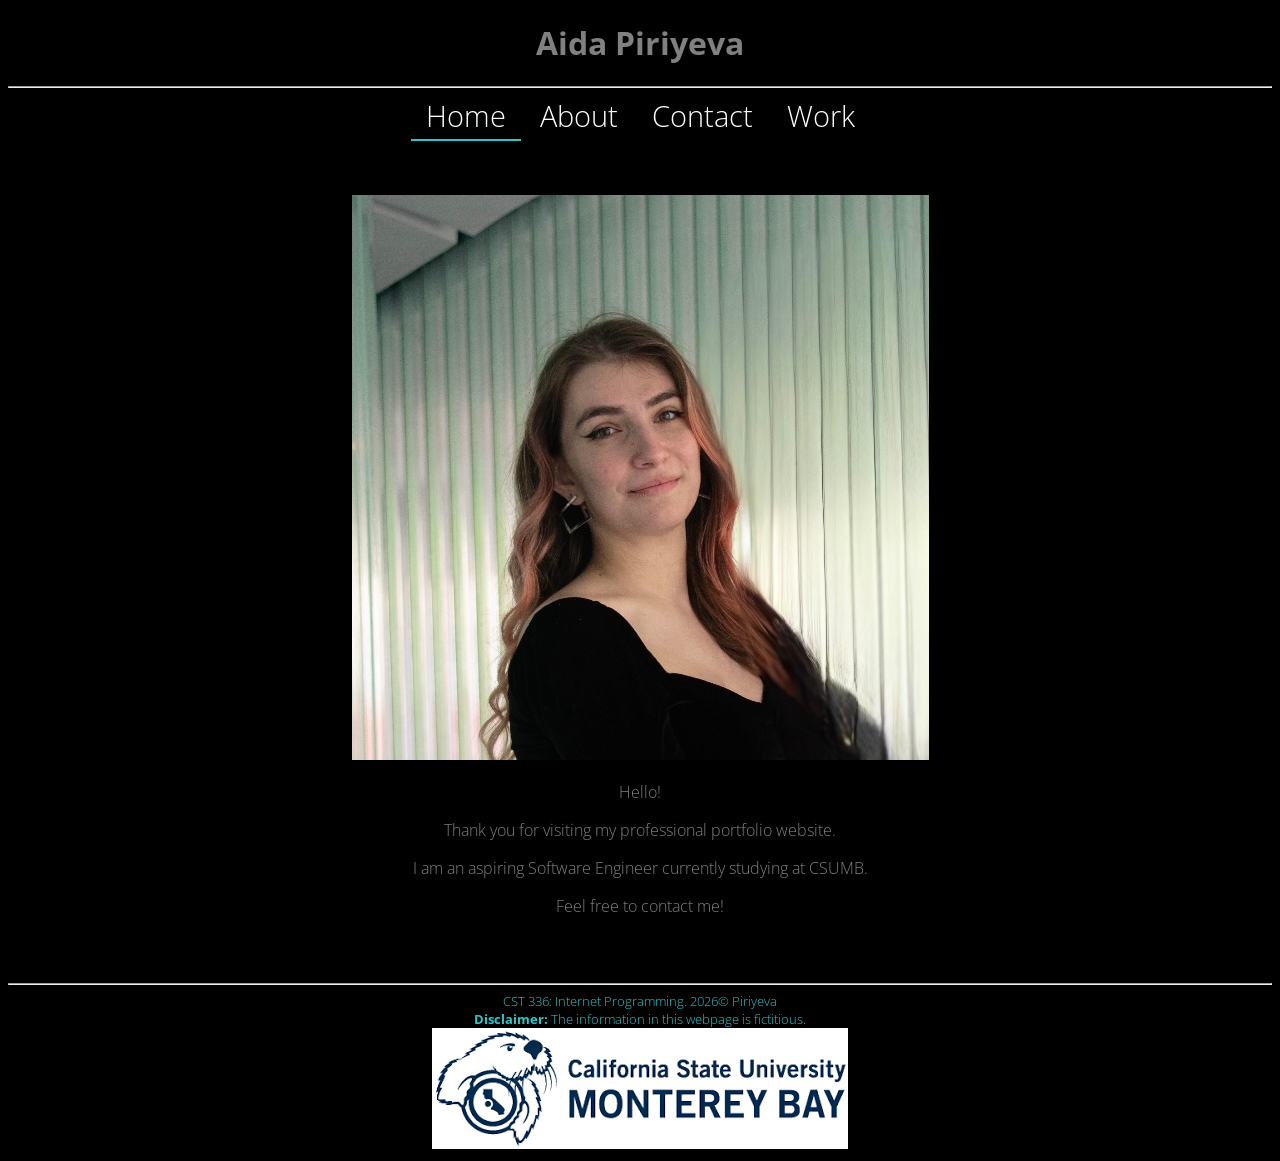
<file: index.html>
<!DOCTYPE html>
<html>

    <head>
        <meta charset = "UTF-8">
        <title> Aida Piriyeva: Portfolio </title>
        <link rel="preconnect" href="https://fonts.googleapis.com">
        <link rel="preconnect" href="https://fonts.gstatic.com" crossorigin>
        <link href="https://fonts.googleapis.com/css2?family=Open+Sans:ital,wght@0,300..800;1,300..800&display=swap" rel="stylesheet">
        <link href = "css/styles.css" rel = "stylesheet">
    </head>

    <body>
        <header>
            <h1> Aida Piriyeva </h1>
        </header>
        <hr>
        <nav>
            <a href = "index.html" class = "active"> Home</a>
            <a href = "about.html"> About</a>
            <a href = "contact.html"> Contact</a>
            <a href = "work.html"> Work</a>
        </nav>
        
        <br><br>
        
        <main>
            <figure>
                <img src = "img/aida_p.jpg" alt = "Picture of Aida Piriyeva">
            </figure>

            <div>
                Hello! <br />
                <p> Thank you for visiting my professional portfolio website. </p>
                <p> I am an aspiring Software Engineer currently studying at CSUMB. </p>
                <p> Feel free to contact me! </p>
                <br><br>
            </div>
        </main>
        <footer>
            <hr>
            CST 336: Internet Programming. 2026&copy; Piriyeva <br>
            <strong> Disclaimer: </strong> The information in this webpage is fictitious. <br>
            
            <img src = "img/logo.png" alt = "CSUMB Logo">
        </footer>
        
    </body>

</html>
</file>
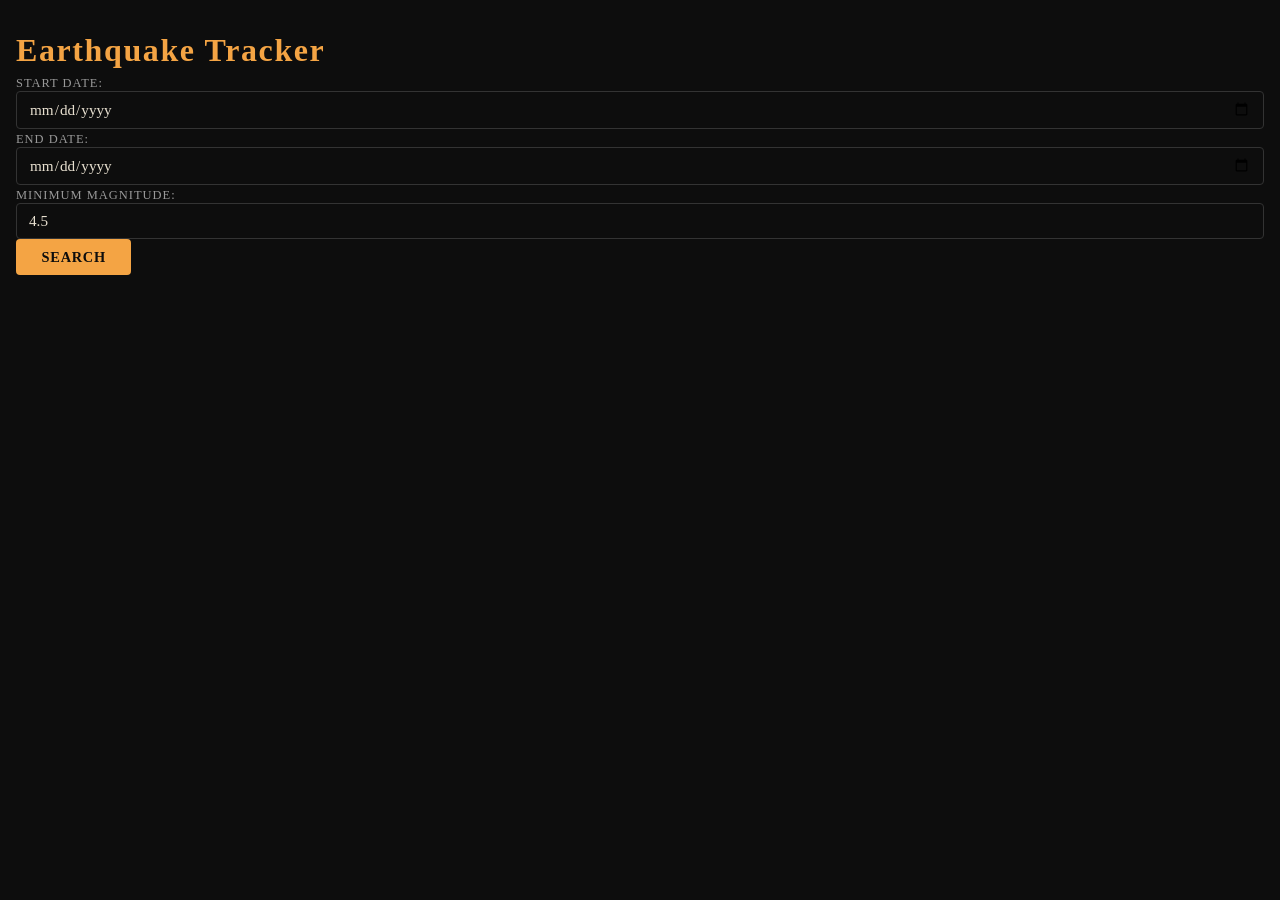
<file: HW3/index.html>
<!DOCTYPE html>
<html>
<head>
    <title>Earthquake Tracker</title>
    <link rel="stylesheet" href="styles.css">
</head>
<body>
    <h1>Earthquake Tracker</h1>

    <label>Start Date: <input type="date" id="start"></label>
    <label>End Date: <input type="date" id="end"></label>
    <label>Minimum Magnitude: <input type="number" id="mag" value="4.5" min="0" max="10" step="0.1"></label>

    <button onclick="search()">Search</button>

    <p id="error"></p>
    <div id="results"></div>

    <script src="script.js"></script>
</body>
</html>
</file>
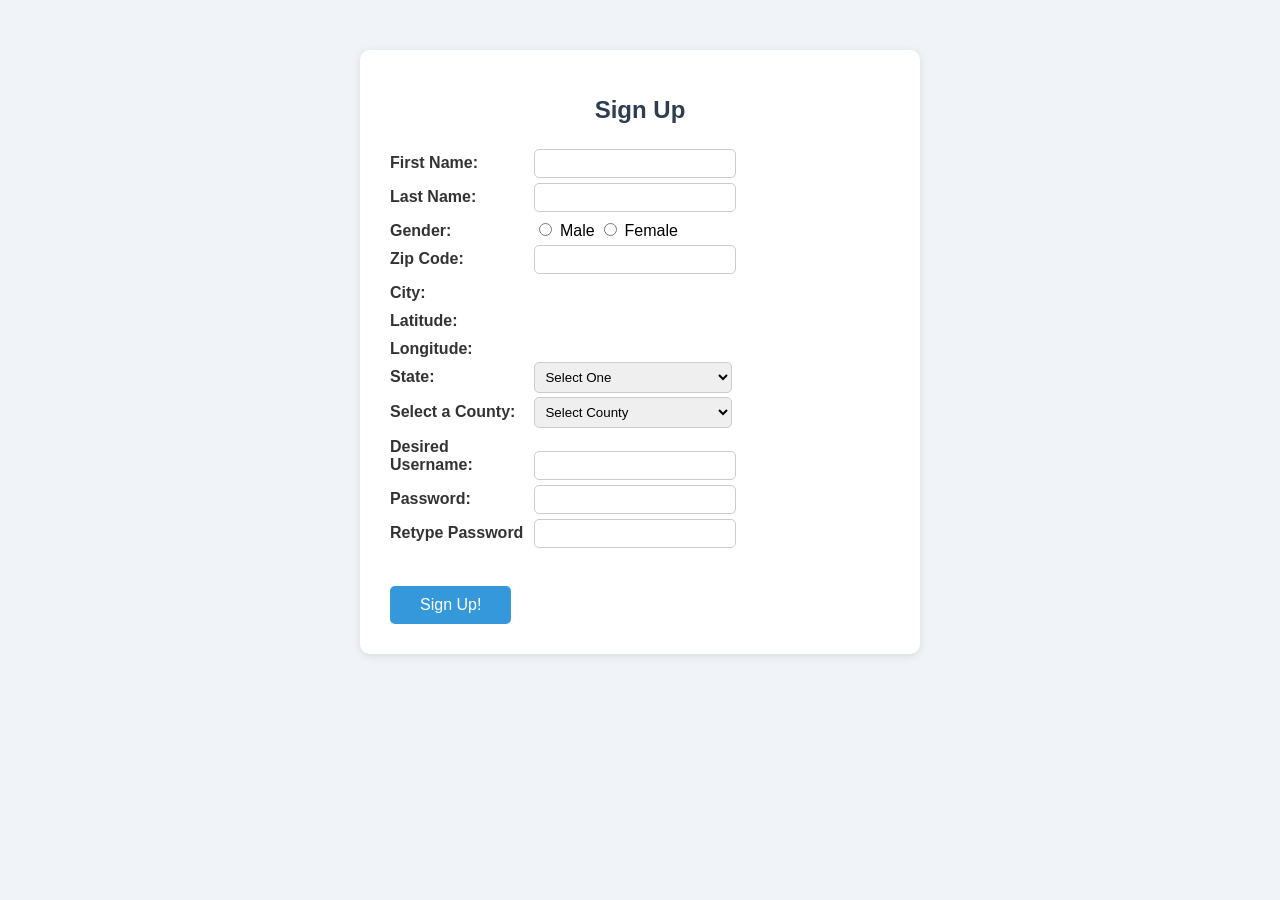
<file: sign-up-page/index.html>
<!DOCTYPE html>
<html>
    <head>
        <title> Sign Up Page </title>
        <link rel="stylesheet" href="styles.css">
    </head>
    
    <body>
        <div class = "container">
            <h1> Sign Up </h1>
            
            <form id="signupForm" action="welcome.html">

                <label> First Name: </label>
                <input type="text" name="fName"> <br>

                <label> Last Name: </label>
                <input type="text" name="lName"> <br>

                <label> Gender: </label>
                <input type="radio" name="gender" value="m"> Male
                <input type="radio" name="gender" value="f"> Female <br>

                <label> Zip Code: </label>
                <input type="text" id="zip" name="zip">
                <span id="zipError"> </span> <br>

                <label> City: </label>
                <span id="city"> </span> <br>

                <label> Latitude: </label>
                <span id="latitude"> </span> <br>

                <label> Longitude: </label>
                <span id="longitude"> </span> <br>

                <label> State: </label>
                <select id="state" name="state">
                    <option value="">Select One</option>
                </select> <br>

                <label> Select a County:</label>
                <select id="county" name="county">
                    <option>Select County</option>
                </select> <br>

                <label>Desired Username:</label>
                <input type="text" id="username" name="username">
                <span id="usernameError"></span> <br>

                <label>Password:</label>
                <input type="password" id="password" name="password">
                <span id="suggestedPwd"></span> <br>

                <label>Retype Password</label>
                <input type="password" id="password2" name="password2"> <br>
                <span id="passwordError"></span>

                <input type="submit" value="Sign Up!">
            </form>
        </div>

    <script src="js/script.js"></script>
    </body>
</html>
</file>
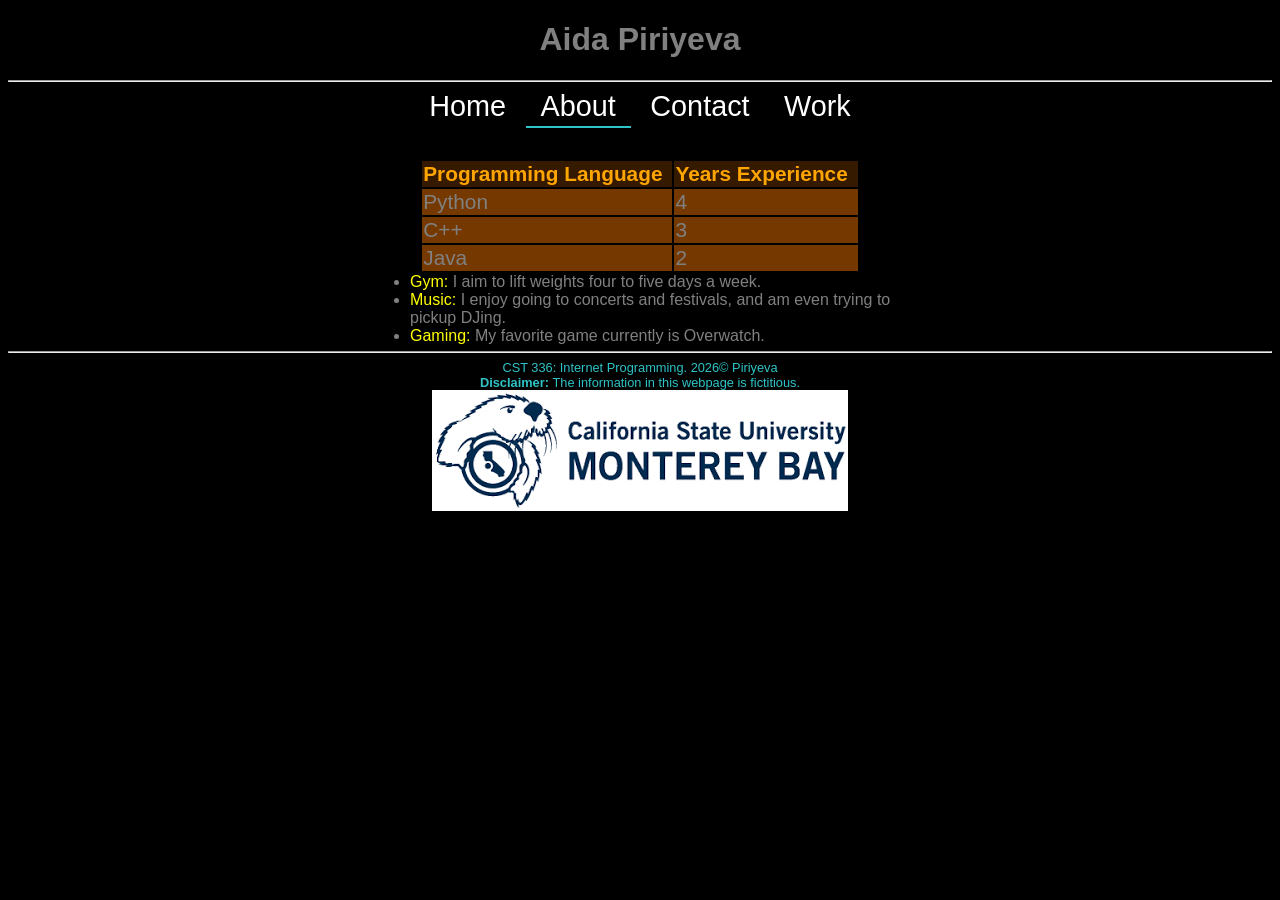
<file: about.html>
<!DOCTYPE html>
<html>

    <head>
        <meta charset = "UTF-8">
        <title> Aida Piriyeva: Portfolio </title>
        <link href = "css/styles.css" rel = "stylesheet">
    </head>

    <body>
        <header>
            <h1> Aida Piriyeva </h1>
        </header>
        <hr>
        <nav>
            <a href = "index.html" > Home</a>
            <a href = "about.html" class = "active"> About</a>
            <a href = "contact.html"> Contact</a>
            <a href = "work.html"> Work</a>
        </nav>
        
        <br><br>
        
        <div id = "content">
            <table>
                <tr id = "table-header">
                    <td><strong>Programming Language</strong></td>
                    <td><strong>Years Experience</strong></td>
                </tr>
                <tr class = "table-row">
                    <td>Python</td>
                    <td>4</td>
                </tr>
                <tr class = "table-row">
                    <td>C++</td>
                    <td>3</td>
                </tr>
                <tr class = "table-row">
                    <td>Java</td>
                    <td>2</td>
                </tr>
            </table>
            <ul>
                <li><span class="hobby">Gym:</span> I aim to lift weights four to five days a week.</li>
                <li><span class="hobby">Music:</span> I enjoy going to concerts and festivals, and am even trying to pickup DJing.</li>
                <li><span class="hobby">Gaming:</span> My favorite game currently is Overwatch.</li>
            </ul>
        </div>
        <footer>
            <hr>
            CST 336: Internet Programming. 2026&copy; Piriyeva <br>
            <strong> Disclaimer: </strong> The information in this webpage is fictitious. <br>
            
            <img src = "img/logo.png" alt = "CSUMB Logo">
        </footer>
        
    </body>

</html>
</file>
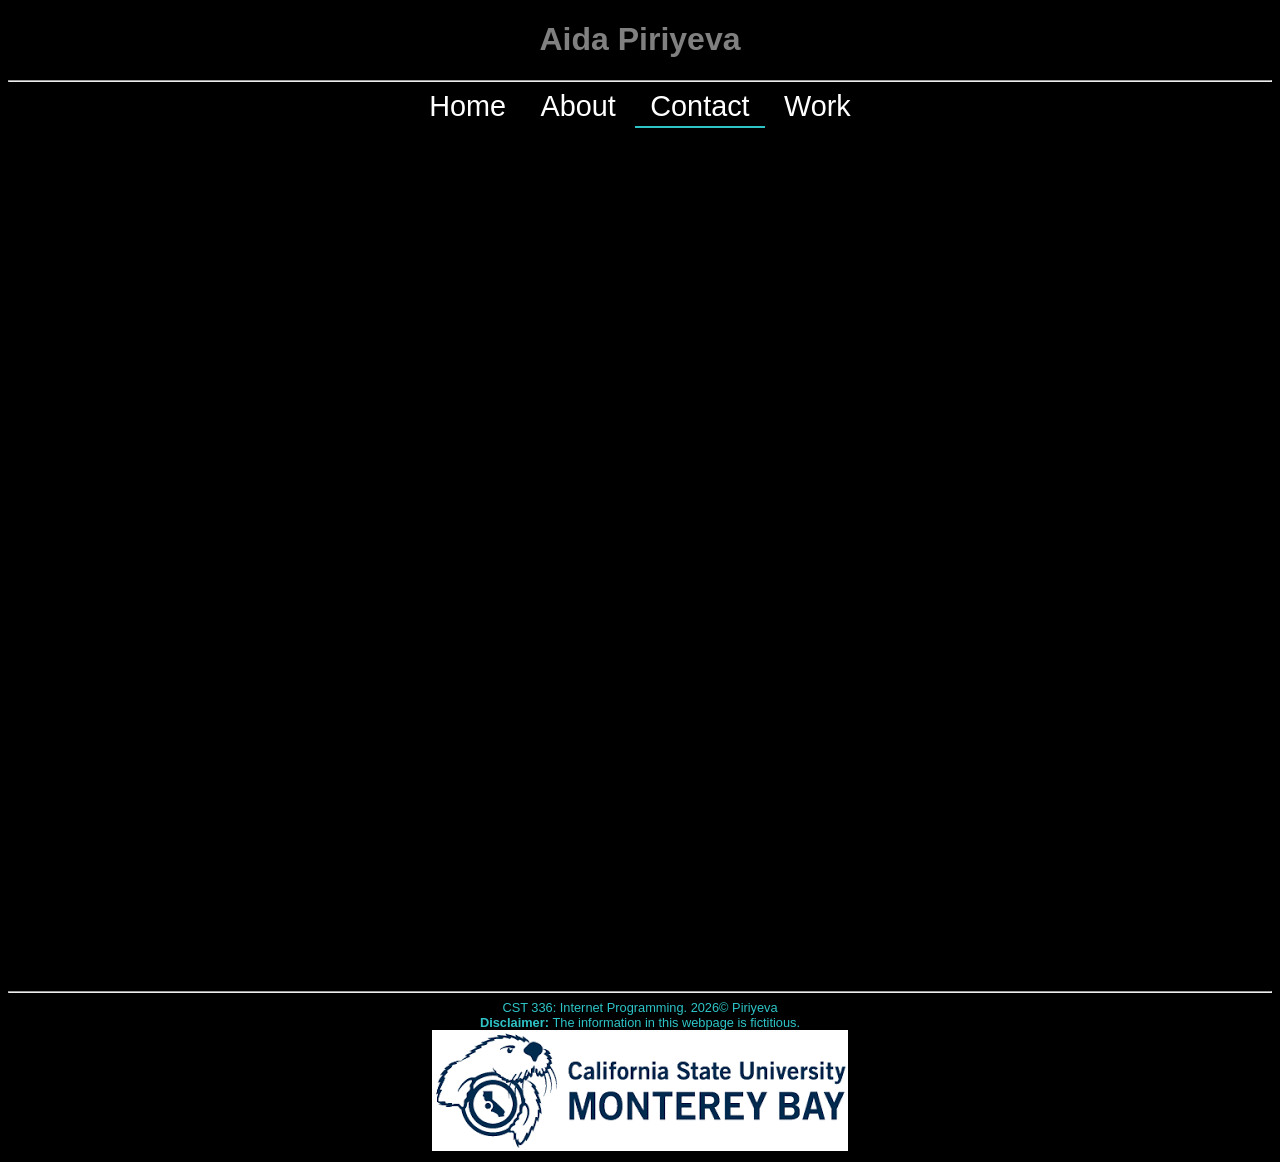
<file: contact.html>
<!DOCTYPE html>
<html>

    <head>
        <meta charset = "UTF-8">
        <title> Aida Piriyeva: Portfolio </title>
        <link href = "css/styles.css" rel = "stylesheet">
    </head>

    <body>
        <header>
            <h1> Aida Piriyeva </h1>
        </header>
        <hr>
        <nav>
            <a href = "index.html" > Home</a>
            <a href = "about.html">About</a>
            <a href = "contact.html"class = "active"> Contact</a>
            <a href = "work.html"> Work</a>
        </nav>
        
        <br><br>
        <div id="content">
            <iframe src="https://docs.google.com/forms/d/e/1FAIpQLSetIzxgTix_TJn6ZbD5LS0S2CE3LathuSwQAf0tO-ij87iD2w/viewform?embedded=true" width="640" height="822" frameborder="0" marginheight="0" marginwidth="0">Loading…</iframe>
        </div>

        <footer>
            <hr>
            CST 336: Internet Programming. 2026&copy; Piriyeva <br>
            <strong> Disclaimer: </strong> The information in this webpage is fictitious. <br>
            
            <img src = "img/logo.png" alt = "CSUMB Logo">
        </footer>
        
    </body>

</html>
</file>
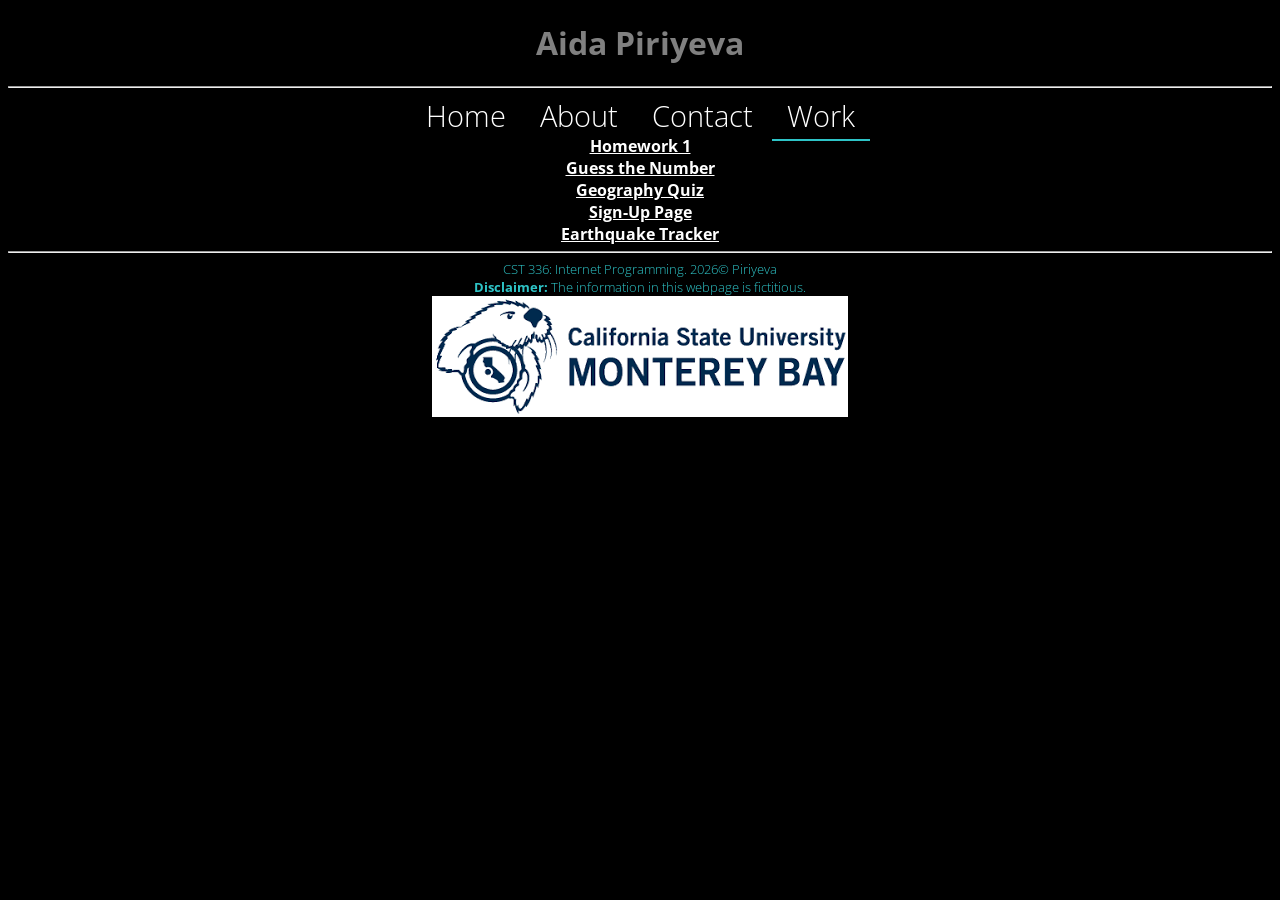
<file: work.html>
<!DOCTYPE html>
<html>

    <head>
        <meta charset = "UTF-8">
        <title> Aida Piriyeva: Portfolio </title>
        <link rel="preconnect" href="https://fonts.googleapis.com">
        <link rel="preconnect" href="https://fonts.gstatic.com" crossorigin>
        <link href="https://fonts.googleapis.com/css2?family=Open+Sans:ital,wght@0,300..800;1,300..800&display=swap" rel="stylesheet">
        <link href = "css/styles.css" rel = "stylesheet">
    </head>

    <body>
        <header>
            <h1> Aida Piriyeva </h1>
        </header>
        <hr>
        <nav>
            <a href = "index.html">Home</a>
            <a href = "about.html"> About</a>
            <a href = "contact.html"> Contact</a>
            <a href = "work.html" class = "active"> Work</a>
        </nav>

        <main>
            <a href = "HW1/languages.html" class="hw-link">Homework 1</a> <br>
            <a href = "guess_number/index.html" class = "hw-link" > Guess the Number </a> <br>
            <a href = "geography_quiz/index.html" class = "hw-link" > Geography Quiz </a> <br>
            <a href = "sign-up-page/index.html" class = "hw-link" > Sign-Up Page </a> <br>
            <a href = "HW3/index.html" class="hw-link"> Earthquake Tracker </a>
        </main>

        <footer>
            <hr>
            CST 336: Internet Programming. 2026&copy; Piriyeva <br>
            <strong> Disclaimer: </strong> The information in this webpage is fictitious. <br>
            
            <img src = "img/logo.png" alt = "CSUMB Logo">
        </footer>
        
    </body>

</html>
</file>
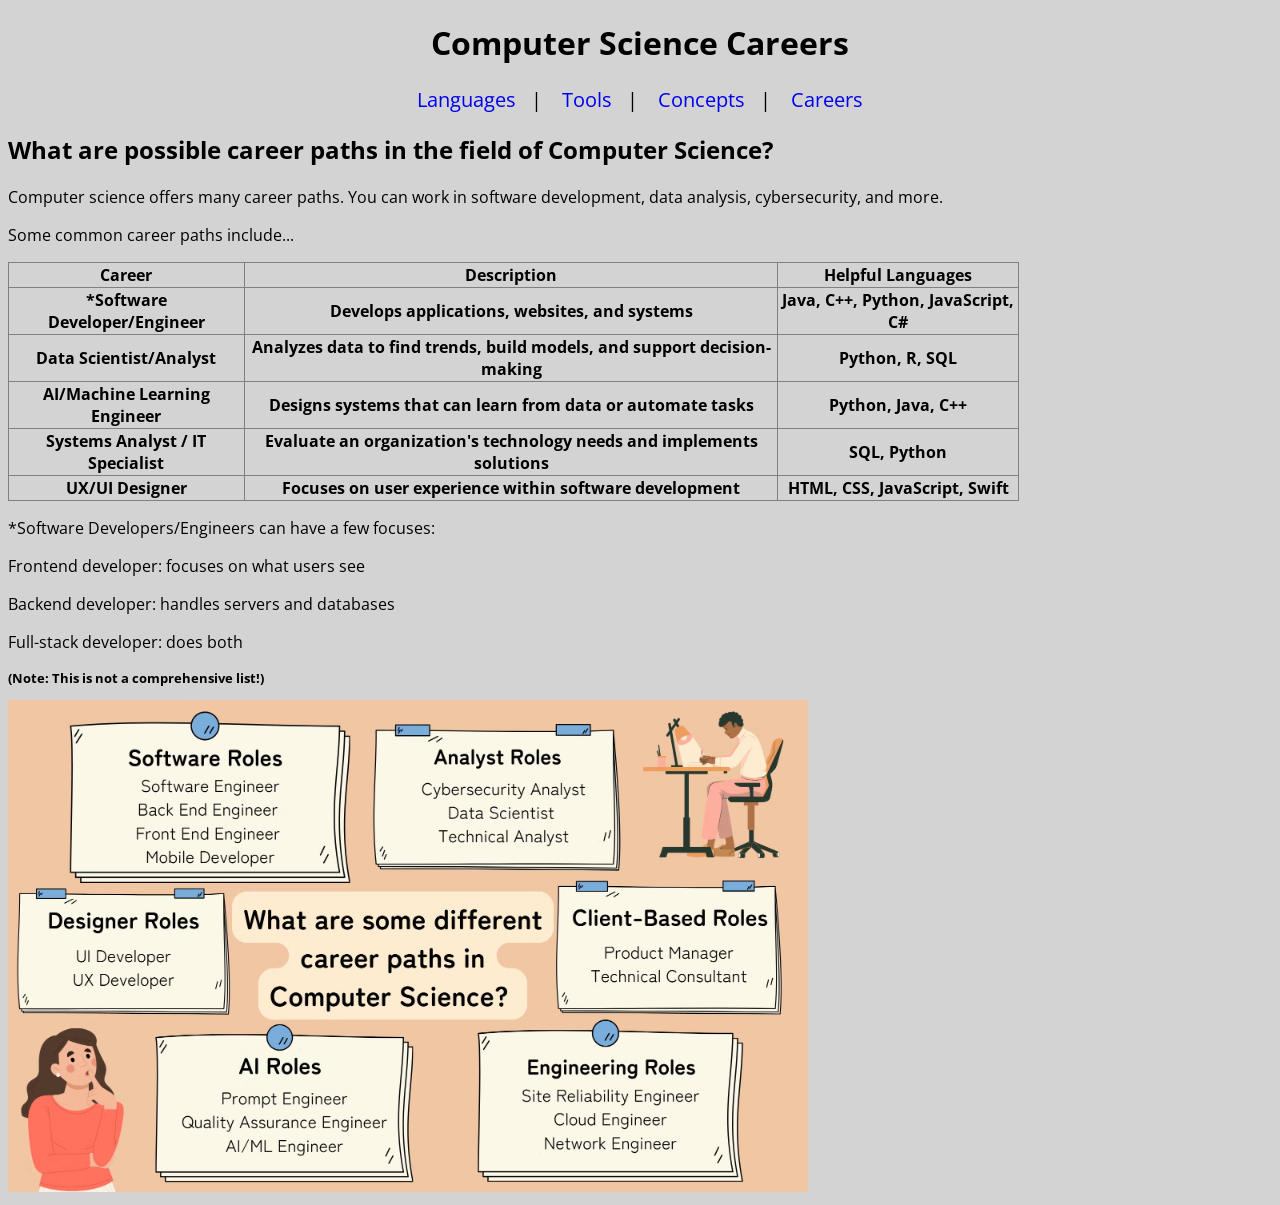
<file: HW1/careers.html>
<!DOCTYPE html>
<html>
    <head>
        <meta charset="UTF-8">
        <link href="https://fonts.googleapis.com/css2?family=Open+Sans&display=swap" rel="stylesheet">
        <link href = "styles.css" rel = "stylesheet">
        <title> Computer Science Careers </title>
    </head>

    <body>
        <header>
            <h1> Computer Science Careers </h1>
        </header>

        <nav>
            <span><a href="languages.html">Languages</a></span>|
            <span><a href="tools.html">Tools</a></span>|
            <span><a href="concepts.html">Concepts</a></span>|
            <a href="careers.html">Careers</a>
        </nav>

        <main>
            <h2> What are possible career paths in the field of Computer Science? </h2>
            <p> Computer science offers many career paths. You can work in software development, data analysis, cybersecurity, and more. </p>
            <p> Some common career paths include... </p>
            
        <table border="1">
            <tr> 
                <th> Career </th>
                <th> Description </th>
                <th> Helpful Languages </th>
            </tr>
            <tr>
                <th> *Software Developer/Engineer </th>
                <th> Develops applications, websites, and systems </th>
                <th> Java, C++, Python, JavaScript, C# </th>
            </tr>
            <tr> 
                <th> Data Scientist/Analyst </th>
                <th> Analyzes data to find trends, build models, and support decision-making </th>
                <th> Python, R, SQL </th>
            </tr>
            <tr> 
                <th> AI/Machine Learning Engineer </th>
                <th> Designs systems that can learn from data or automate tasks </th>
                <th> Python, Java, C++ </th>
            </tr>
            <tr>
                <th> Systems Analyst / IT Specialist </th>
                <th> Evaluate an organization's technology needs and implements solutions </th>
                <th> SQL, Python </th>
            </tr>
            <tr> 
                <th> UX/UI Designer </th>
                <th> Focuses on user experience within software development </th>
                <th> HTML, CSS, JavaScript, Swift </th>
            </tr>
        </table>

            <p> *Software Developers/Engineers can have a few focuses: </p>
            <p> Frontend developer: focuses on what users see </p>
            <p> Backend developer: handles servers and databases </p>
            <p> Full-stack developer: does both </p>

            <p class="note"> (Note: This is not a comprehensive list!) </p>
            <img src="img/careers.png" alt="Different computer science career paths" width="800">
        </main>
    </body>
</html>
</file>
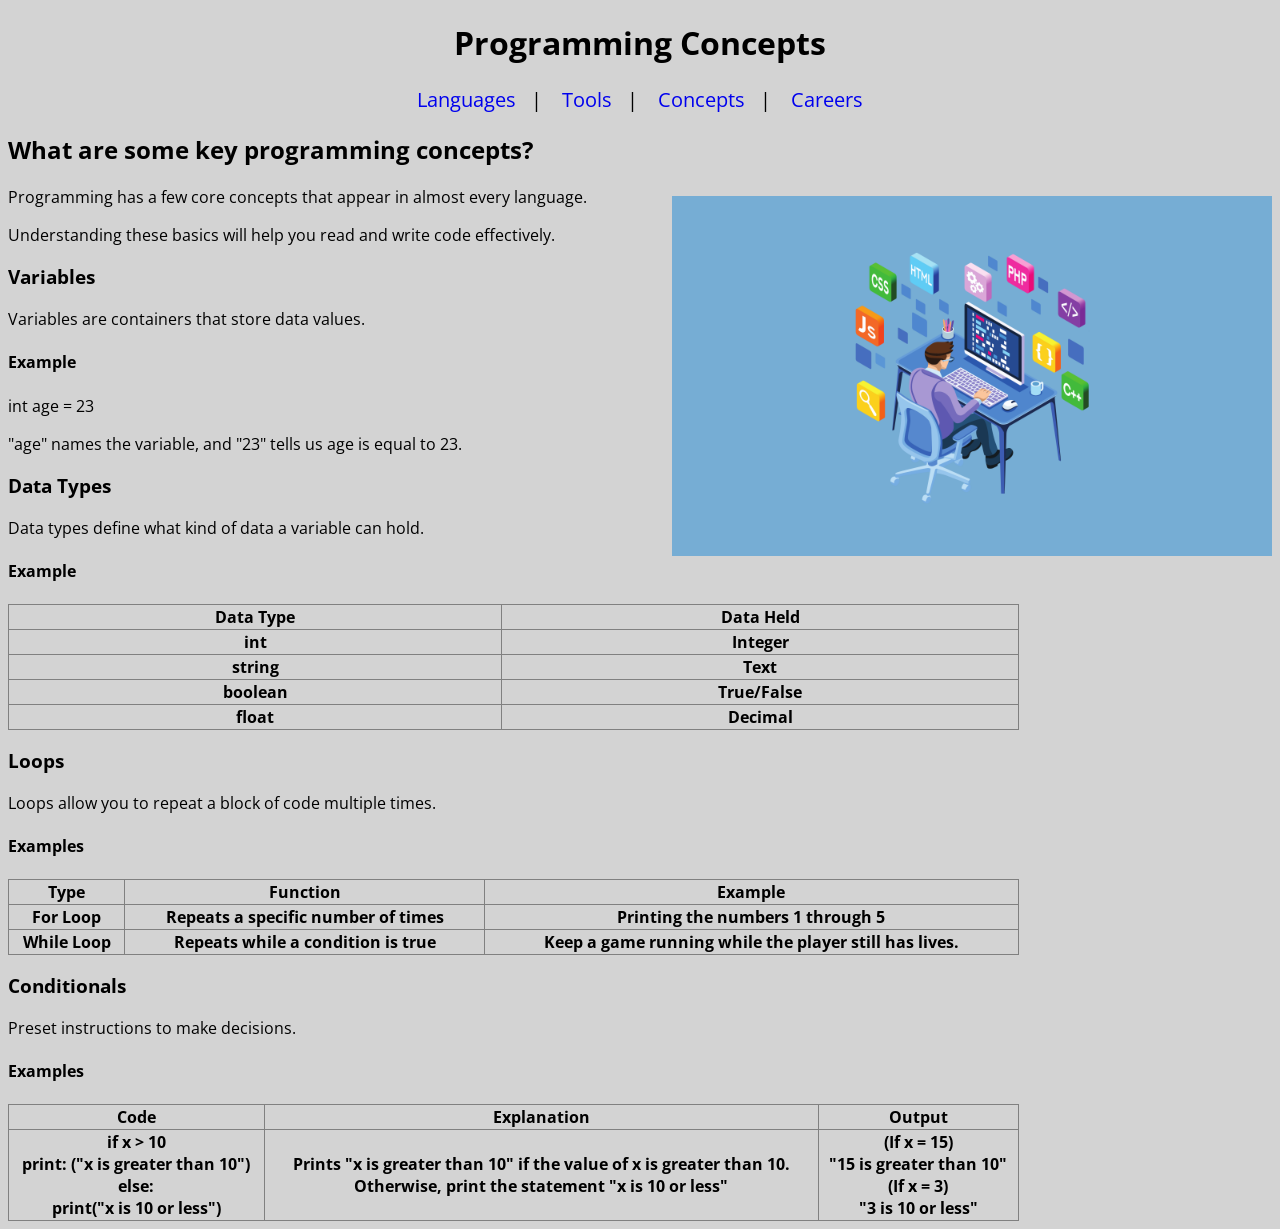
<file: HW1/concepts.html>
<!DOCTYPE html>
<html>
    <head>
        <meta charset="UTF-8">
        <link href="https://fonts.googleapis.com/css2?family=Open+Sans&display=swap" rel="stylesheet">
        <link href = "styles.css" rel = "stylesheet">
        <title> Programming Concepts </title>
    </head>

    <body>
        <header>
            <h1> Programming Concepts </h1>
        </header>

        <nav>
            <span><a href="languages.html">Languages</a></span>|
            <span><a href="tools.html">Tools</a></span>|
            <span><a href="concepts.html">Concepts</a></span>|
            <a href="careers.html">Careers</a>
        </nav>

        <main>
            <h2> What are some key programming concepts? </h2>
            <img src="img/concepts.png" alt="Man at a computer surrounded by programming attribute icons" class="side-img">
            <p> Programming has a few core concepts that appear in almost every language. </p>
            <p> Understanding these basics will help you read and write code effectively. </p>

            <h3> Variables </h3>
            <p> Variables are containers that store data values. </p>
            <h4> Example </h4>
            <p> int age = 23 </p>
            <p> "age" names the variable, and "23" tells us age is equal to 23.</p>
            
            <h3> Data Types</h3>
            <p> Data types define what kind of data a variable can hold. </p>
            <h4> Example </h4>
            <table border="1">
                <tr>
                    <th> Data Type </th>
                    <th> Data Held </th>
                </tr>
                <tr>
                    <th> int </th>
                    <th> Integer</th>
                </tr>
                <tr>
                    <th> string </th>
                    <th> Text </th>
                </tr>
                <tr>
                    <th> boolean </th>
                    <th> True/False </th>
                </tr>
                <tr> 
                    <th> float </th>
                    <th> Decimal</th>
                </tr>
            </table>
            
            <h3> Loops </h3>
            <p> Loops allow you to repeat a block of code multiple times. </p>
            <h4> Examples </h4>
                <table border="1">
                    <tr>
                        <th> Type </th>
                        <th> Function </th>
                        <th> Example </th>
                    </tr>
                    <tr> 
                        <th> For Loop </th>
                        <th> Repeats a specific number of times </th>
                        <th> Printing the numbers 1 through 5 </th>
                    </tr>
                    <tr>
                        <th> While Loop </th>
                        <th> Repeats while a condition is true</th>
                        <th> Keep a game running while the player still has lives. </th>
                    </tr>
                </table>
            
            <h3> Conditionals </h3>
            <p> Preset instructions to make decisions. </p>
            <h4> Examples</h4>
            <table border="1">
                <tr>
                    <th> Code </th>
                    <th> Explanation </th>
                    <th> Output </th>
                </tr>
                <tr>
                    <th> if x > 10<br>
                        print: ("x is greater than 10") <br>
                        else:<br>
                        print("x is 10 or less")
                    </th>
                    <th> Prints "x is greater than 10" if the value of x is greater than 10. <br>
                        Otherwise, print the statement "x is 10 or less" <br>
                    </th>
                    <th> (If x = 15) <br>
                    "15 is greater than 10"<br>
                    (If x = 3) <br>
                    "3 is 10 or less"
                    </th>
            </table>
        </main>
    </body>
</html>
</file>
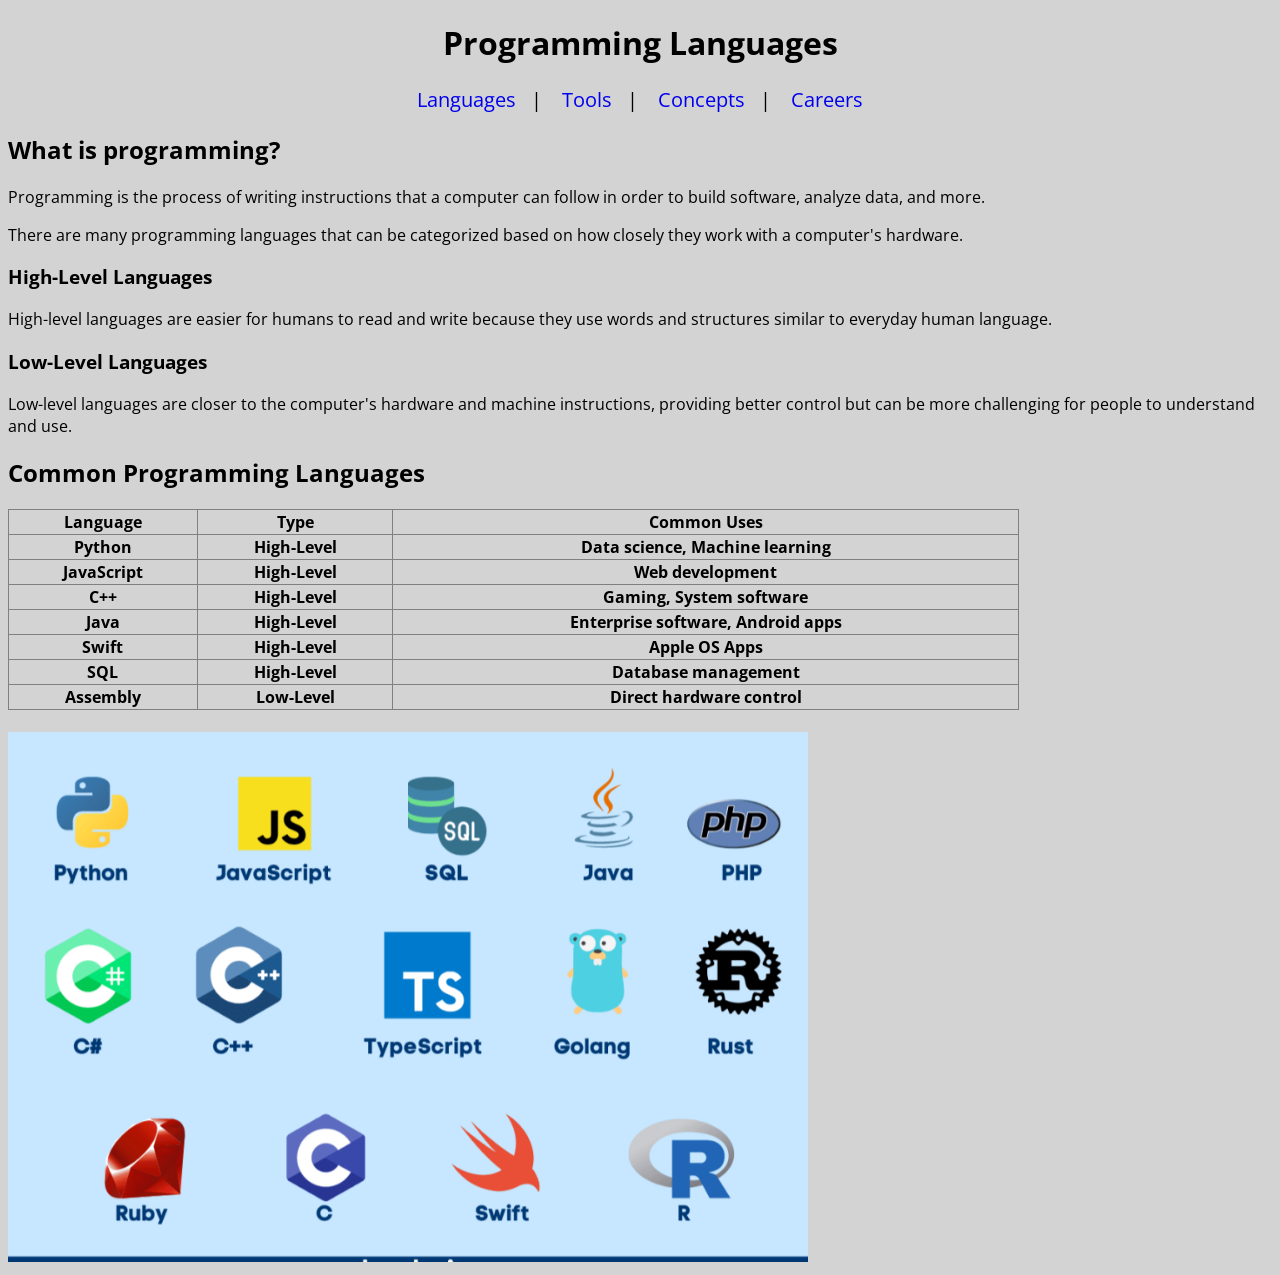
<file: HW1/languages.html>
<!DOCTYPE html>
<html>
    <head>
        <meta charset="UTF-8">
        <link href="https://fonts.googleapis.com/css2?family=Open+Sans&display=swap" rel="stylesheet">
        <link href = "styles.css" rel = "stylesheet">
        <title> Programming Languages </title>
    </head>

    <body>
        <header>
            <h1> Programming Languages </h1>
        </header>

        <nav>
            <span><a href="languages.html">Languages</a></span>|
            <span><a href="tools.html">Tools</a></span>|
            <span><a href="concepts.html">Concepts</a></span>|
            <a href="careers.html">Careers</a>
        </nav>

        <main>
            <h2> What is programming? </h2>
            <p> Programming is the process of writing instructions that a computer can follow in order to build software, analyze data, and more. </p>
            <p> There are many programming languages that can be categorized based on how closely they work with a computer's hardware. </p>
            
            <h3> High-Level Languages </h3>
            <p> High-level languages are easier for humans to read and write because they use words and structures similar to everyday human language. </p>
            <h3> Low-Level Languages </h3>
            <p> Low-level languages are closer to the computer's hardware and machine instructions, providing better control but can be more challenging for people to understand and use. </p>
        
            <h2> Common Programming Languages </h2>
            <table border="1"> 
                <tr>
                    <th> Language </th>
                    <th> Type </th>
                    <th> Common Uses </th>
                </tr>
                <tr>
                    <th> Python </th>
                    <th> High-Level </th>
                    <th> Data science, Machine learning </th>
                </tr>
                <tr>
                    <th> JavaScript </th>
                    <th> High-Level </th>
                    <th> Web development </th>
                </tr>
                <tr>
                    <th> C++ </th>
                    <th> High-Level </th>
                    <th> Gaming, System software </th>
                </tr>
                <tr>
                    <th> Java </th>
                    <th> High-Level </th>
                    <th> Enterprise software, Android apps </th>
                </tr>
                <tr>
                    <th> Swift </th>
                    <th> High-Level </th>
                    <th> Apple OS Apps </th>
                </tr>
                <tr>
                    <th> SQL </th>
                    <th> High-Level </th>
                    <th> Database management </th>
                </tr>
                <tr>
                    <th> Assembly </th>
                    <th> Low-Level </th>
                    <th> Direct hardware control </th>
                </tr>
            </table>
            <br>

            <img src="img/languages.png" alt="Examples of common programming languages" width="800">
        </main>
    </body>
</html>
</file>
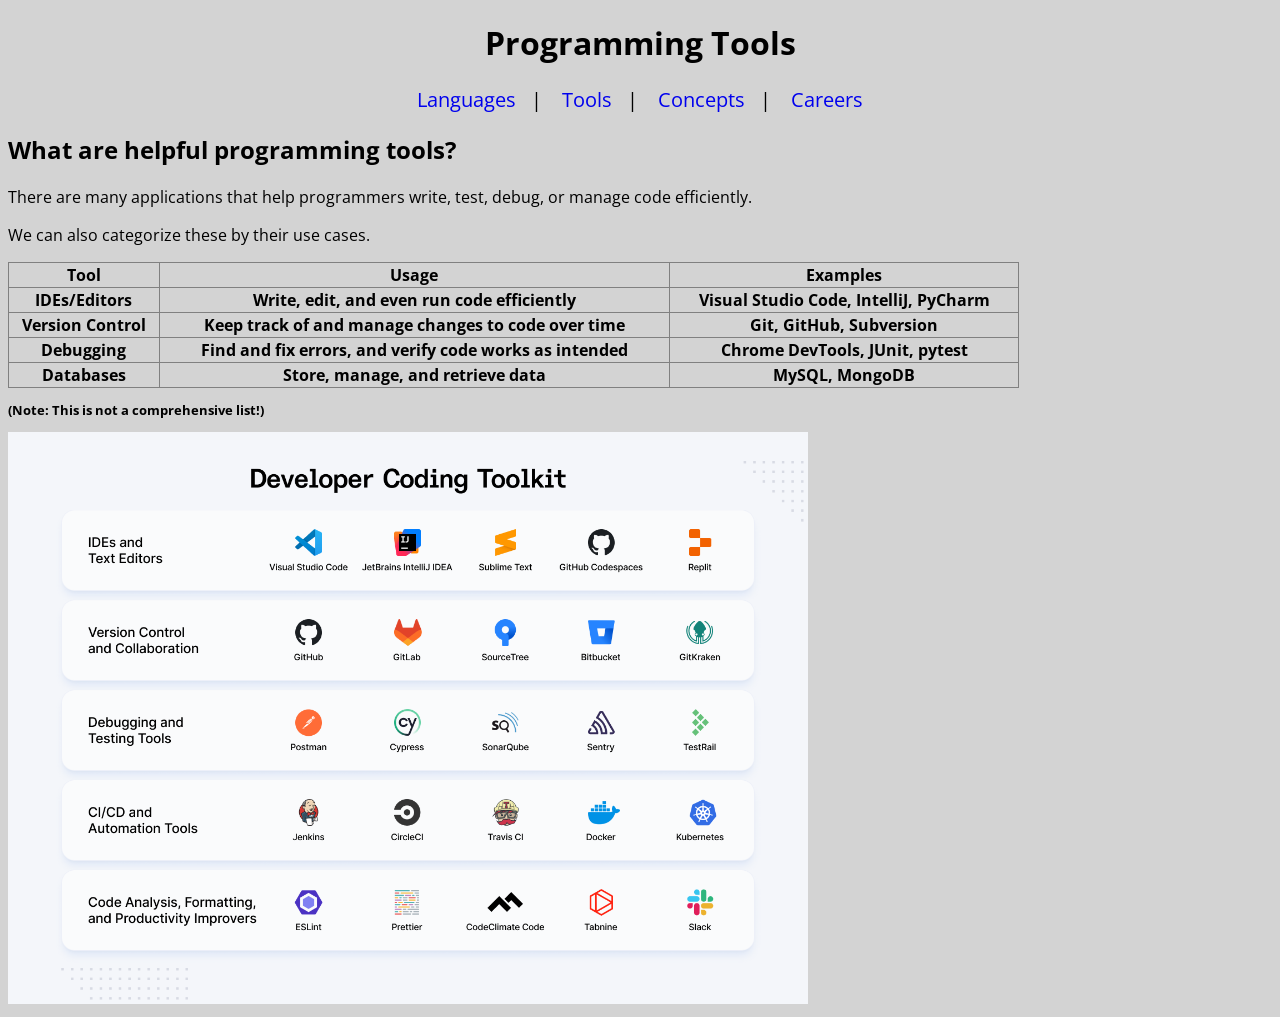
<file: HW1/tools.html>
<!DOCTYPE html>
<html>
    <head>
        <meta charset="UTF-8">
        <link href="https://fonts.googleapis.com/css2?family=Open+Sans&display=swap" rel="stylesheet">
        <link href = "styles.css" rel = "stylesheet">
        <title> Programming Tools </title>
    </head>

    <body>
        <header>
            <h1> Programming Tools </h1>
        </header>

        <nav>
            <span><a href="languages.html">Languages</a></span>|
            <span><a href="tools.html">Tools</a></span>|
            <span><a href="concepts.html">Concepts</a></span>|
            <a href="careers.html">Careers</a>
        </nav>

        <main>
            <h2> What are helpful programming tools? </h2>
            <p> There are many applications that help programmers write, test, debug, or manage code efficiently. </p>
            <p> We can also categorize these by their use cases. </p>
            
            <table border="1">
                <tr>
                    <th> Tool </th>
                    <th> Usage </th>
                    <th> Examples </th>
                </tr>
                <tr> 
                    <th> IDEs/Editors </th>
                    <th> Write, edit, and even run code efficiently </th>
                    <th> Visual Studio Code, IntelliJ, PyCharm </th>
                </tr>
                <tr>
                    <th> Version Control </th>
                    <th> Keep track of and manage changes to code over time </th>
                    <th> Git, GitHub, Subversion </th>
                </tr>
                <tr> 
                    <th> Debugging </th>
                    <th> Find and fix errors, and verify code works as intended </th>
                    <th> Chrome DevTools, JUnit, pytest </th>
                </tr>
                <tr>
                    <th> Databases </th>
                    <th> Store, manage, and retrieve data </th>
                    <th> MySQL, MongoDB </th>
                </tr>
            </table>

            <p class="note"> (Note: This is not a comprehensive list!) </p>
            <img src="img/tools.png" alt="Developer Coding Toolkit / Examples" width="800">   
        </main>
    </body>
</html>
</file>
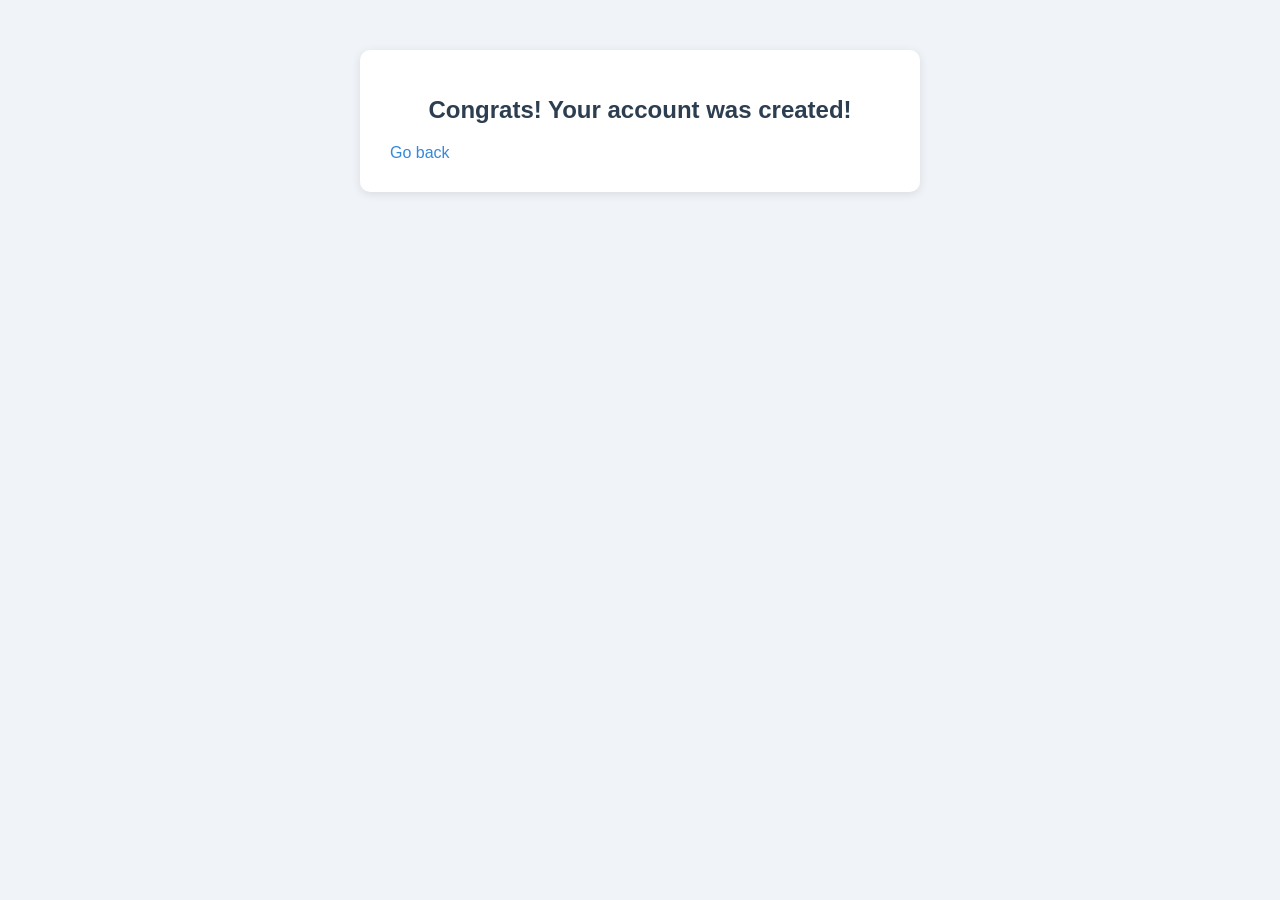
<file: sign-up-page/welcome.html>
<!DOCTYPE html>
<html>
<head>
    <title> Welcome </title>
    <link rel="stylesheet" href="styles.css">
</head>
<body>
    <div class="container">
        <h1> Congrats! Your account was created! </h1>
        <a href="index.html">Go back</a>
    </div>
</body>
</html>
</file>
<file: css/styles.css>
body {
    background-color: black;
    color: gray;
}

header, main, nav, footer {
    text-align: center;
}

nav a {
    padding: 15px;
    padding-bottom: 4px;
    font-size: 1.8em;
    text-decoration: 1.8em;
    color: white;
}

nav a:hover {
    border-bottom: 2px solid white;
    font-size: 2em;
    transition: .9s;
}

main {
    display: block;
    justify-content: center;
}

footer {
    font-size: 0.8em;
    color: #2ec4c7;
}

nav a.active {
    border-bottom: 2px solid #2ec4c7;
}

table {
    margin: 0px auto;
}

td {
    padding-right: 10px;
    font-size: 1.3em;
}

td strong {
    color: orange;
}

#table-header {
    background-color: #351a00;
}

.table-row {
    background-color: #753900;;
}

ul {
    width: 500px;
    margin: 0 auto;
    text-align: left;
}

.hobby {

    color: yellow;
}


body {
  font-family: "Open Sans", sans-serif;
  font-optical-sizing: auto;
  font-weight: 300;
  font-style: normal;
  font-variation-settings:
    "wdth" 100;
}

.hw-link {
    color: white;
    font-weight: bold;
    text-decoration: underline;
}
</file>
<file: HW3/styles.css>
* {
    box-sizing: border-box;
    margin: 0;
    padding: 0;
}

body {
    font-family: Georgia, "Times New Roman", serif;
    background-color: #0d0d0d;
    color: #e8e0d0;
    min-height: 100vh;
    padding: 2rem 1rem;
}

h1 {
    font-size: 2rem;
    letter-spacing: 0.05em;
    color: #f4a444;
    margin-bottom: 0.25rem;
}

.subtitle {
    font-size: 0.85rem;
    color: #888;
    margin-bottom: 2rem;
    letter-spacing: 0.1em;
    text-transform: uppercase;
}

.container {
    max-width: 760px;
    margin: 0 auto;
}

form {
    background-color: #1a1a1a;
    border: 1px solid #2e2e2e;
    border-radius: 6px;
    padding: 1.5rem;
    margin-bottom: 2rem;
}

.form-row {
    display: flex;
    gap: 1rem;
    flex-wrap: wrap;
    margin-bottom: 1rem;
}

.form-group {
    display: flex;
    flex-direction: column;
    gap: 0.4rem;
    flex: 1;
    min-width: 160px;
}

label {
    font-size: 0.78rem;
    text-transform: uppercase;
    letter-spacing: 0.08em;
    color: #999;
}

input[type="date"],
input[type="number"] {
    background: #0d0d0d;
    border: 1px solid #333;
    border-radius: 4px;
    color: #e8e0d0;
    padding: 0.5rem 0.75rem;
    font-size: 0.95rem;
    font-family: inherit;
    width: 100%;
}

input[type="date"]:focus,
input[type="number"]:focus {
    outline: none;
    border-color: #f4a444;
}

button {
    background: #f4a444;
    color: #0d0d0d;
    border: none;
    border-radius: 4px;
    padding: 0.6rem 1.6rem;
    font-size: 0.9rem;
    font-family: inherit;
    font-weight: bold;
    letter-spacing: 0.05em;
    cursor: pointer;
    text-transform: uppercase;
    transition: background 0.2s;
}

button:hover {
    background: #e8922e;
}

.error {
    color: #e05555;
    font-size: 0.85rem;
    margin-bottom: 1rem;
    min-height: 1.2em;
}

.status {
    color: #888;
    font-size: 0.9rem;
    margin-bottom: 1rem;
}

.results-header {
    font-size: 0.78rem;
    text-transform: uppercase;
    letter-spacing: 0.1em;
    color: #666;
    margin-bottom: 1rem;
    border-bottom: 1px solid #222;
    padding-bottom: 0.5rem;
}

.quake-card {
    background: #1a1a1a;
    border-left: 3px solid #f4a444;
    border-radius: 4px;
    padding: 0.9rem 1rem;
    margin-bottom: 0.75rem;
}

.quake-card.minor { border-left-color: #4a9eff; }
.quake-card.moderate  {border-left-color: #f4a444; }
.quake-card.strong { border-left-color: #e05555 }

.quake-mag {
    font-size: 1.5rem;
    font-weight: bold;
    color: #f4a444;
    display: inline-block;
    margin-right: 0.75rem;
}

.quake-card.minor .quake-mag { color: #4a9eff; }
.quake-card.strong .quake-mag { color: #e05555; }

.quake-place {
    font-size: 1rem;
    color: #e8e0d0;
}

.quake-meta {
    font-size: 0.8rem;
    color: #777;
    margin-top: 0.35rem;
}

.no-results {
    color: #666;
    font-style: italic;
    padding: 1rem 0;
}

table {
    width: 100%;
    border-collapse: collapse;
    margin-top: 1rem;
}

th {
    background-color: #1a1a1a;
    color: #f4a444;
    padding: 0.6rem 1rem;
    text-align: left;
}

td {
    padding: 0.6rem 1rem;
    border-bottom: 1px solid #2e2e2e;
}

tr:hover {
    background-color: #1a1a1a;
}
</file>
<file: sign-up-page/styles.css>
body {
    font-family: Arial, sans-serif;
    background-color: #f0f4f8;
    margin: 0;
    padding: 20px;
}

.container {
    background-color: white;
    max-width: 500px;
    margin: 0 auto;
    padding: 30px;
    border-radius: 10px;
    box-shadow: 0 2px 10px rgba(0,0,0,0.1);
}

h1 {
    color: #2c3e50;
    text-align: center;
    margin-bottom: 20px;
}

label {
    display: inline-block;
    width: 140px;
    font-weight: bold;
    margin-top: 10px;
    color: #333;
}

input[type="text"],
input[type="password"] {
    padding: 6px 10px;
    border: 1px solid #ccc;
    border-radius: 5px;
    width: 180px;
}

select {
    padding: 6px;
    border: 1px solid #ccc;
    border-radius: 5px;
    width: 198px;
}

input[type="submit"] {
    display: block;
    margin-top: 20px;
    padding: 10px 30px;
    background-color: #3498db;
    color: white;
    border: none;
    border-radius: 5px;
    cursor: pointer;
    font-size: 16px;
}

input[type="submit"]:hover {
    background-color: #2980b9;
}

br {
    margin-bottom: 5px;
}

.success {
    color: green;
    font-size: 13px;
}

.error {
    color: red;
    font-size: 13px;
}

span {
    font-size: 13px;
    margin-left: 5px;
}


input[type="radio"] {
    margin-left: 5px;
    margin-right: 3px;
}

input[type="text"]:focus,
input[type="password"]:focus {
    outline: none;
    border-color: #3489db;
}

select:focus {
    outline: none;
    border-color: #3498db;
}

.container h1 {
    font-size: 24px;
}

a {
    color: #3489db;
    text-decoration: none;
}

a:hover {
    text-decoration: underline;
}

#suggestedPwd {
    color: #888;
    font-style: italic;
}

.container {
    margin-top: 30px;
}
</file>
<file: HW1/styles.css>
header {
    text-align: center;
}

nav {
    text-align: center;
    font-size: 20px;
}

nav a {
    text-decoration: none;
    display: inline-block;
    margin: 0 15px;
    transition: transform 0.2s, color 0.2s;
}

nav a:hover {
    color: rgb(0, 106, 127);
    transform: scale(1.2);
}

body {
    font-family: "Open Sans", sans-serif;
    background-color: lightgray;
}

table {
    border-collapse: collapse;
    width: 80%;
}

.side-img {
    float: right;
    width: 600px;
    margin: 10px 0 10px 20px;
}

.note {
    font-size: 0.83em;
    font-weight: bold;
}
</file>
